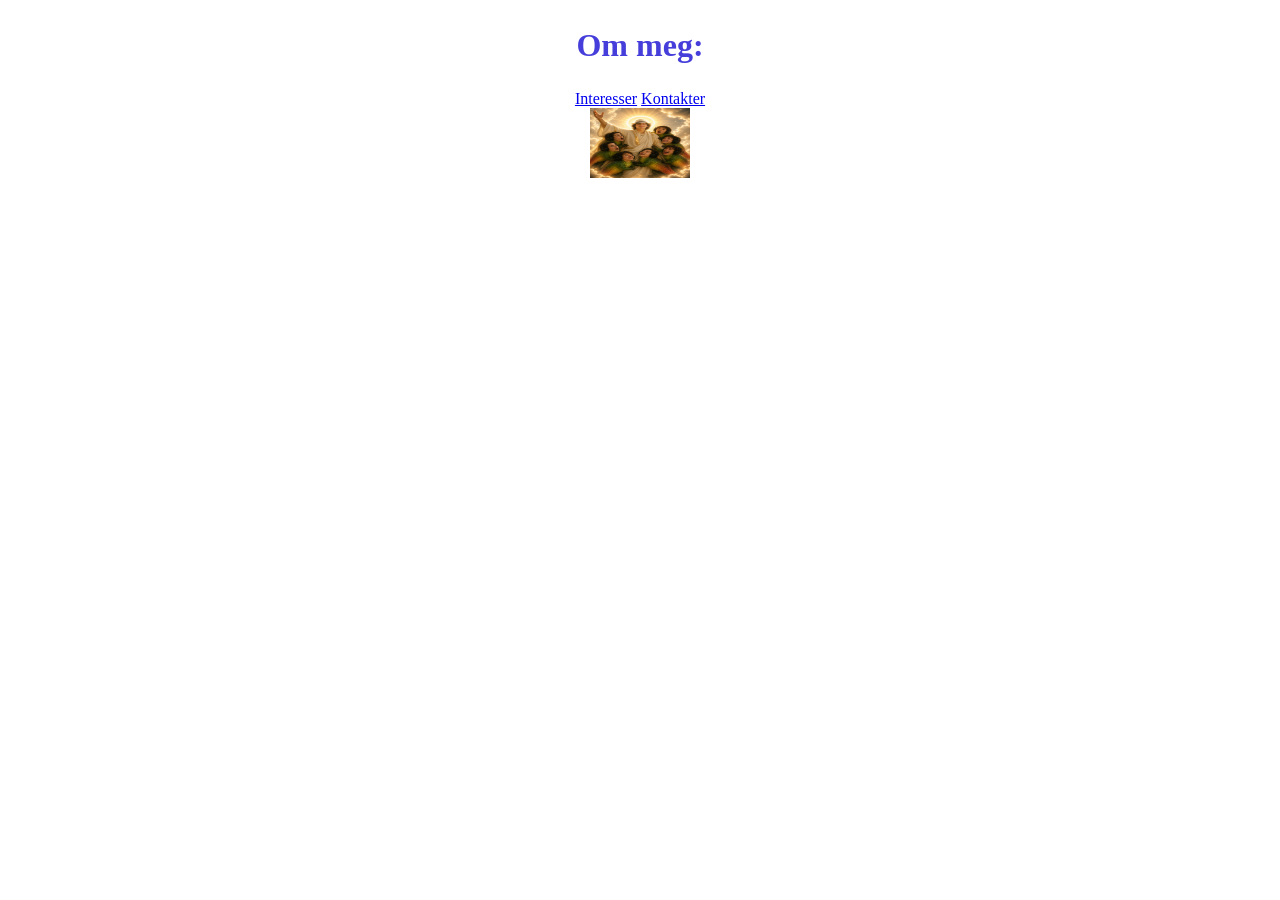
<file: index.html>
<!DOCTYPE html>
<html lang="en">
<head>
    <meta charset="UTF-8">
    <meta name="viewport" content="width=device-width, initial-scale=1.0">
    <title>Mine Iinteresser</title>
    <link rel="stylesheet" href="css/Style.css">
</head>
<body>
    
<h2>Om meg:</h2>
    
<a href="Interesser.html">Interesser</a>

<a href="Kontakter.html">Kontakter</a>

<img src="Bilder/content-1.png" style="width:100px;height:70px;">


</body>
</html>
</file>
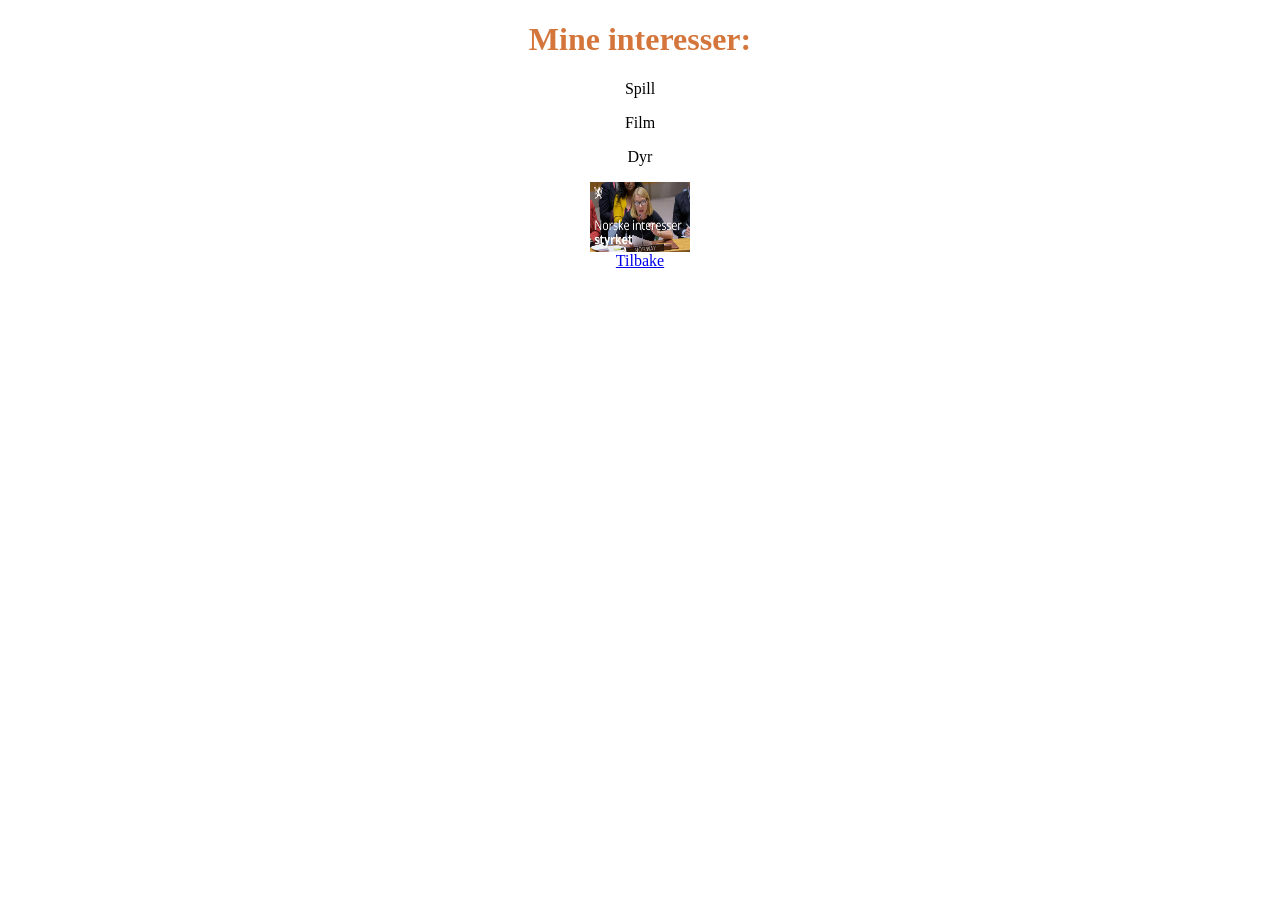
<file: Interesser.html>
<!DOCTYPE html>
<html lang="en">
<head>
    <meta charset="UTF-8">
    <meta name="viewport" content="width=device-width, initial-scale=1.0">
    <title>Document</title>
    <link rel="stylesheet" href="css/Style.css">
</head>
<body>
    <h1>Mine interesser:</h1>

<p>Spill</p>

<p>Film</p>

<p>Dyr</p>

<img src="Bilder/interesser.png" style="width:100px;height:70px;">


<a href="index.html">Tilbake</a>


</body>
</html>
</file>
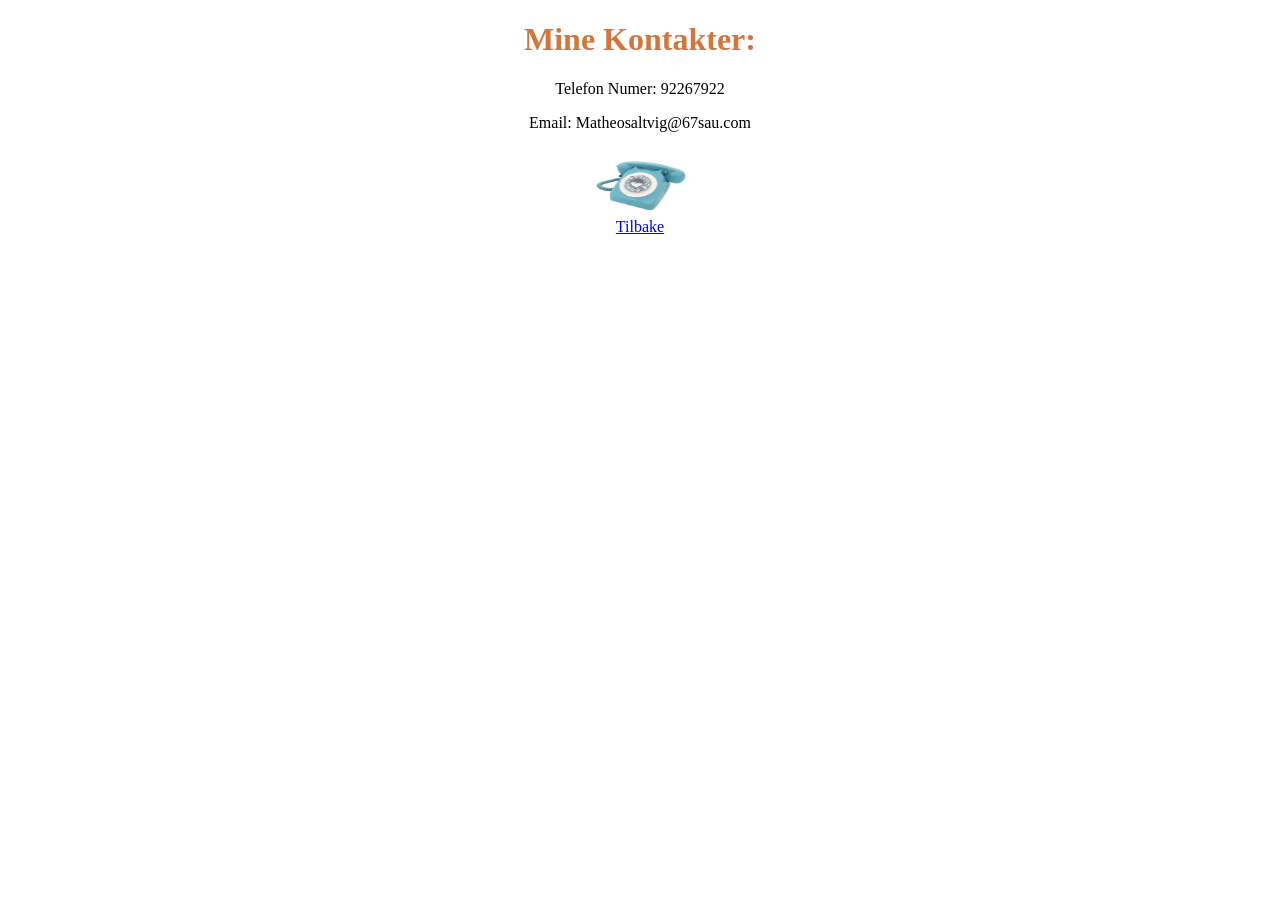
<file: Kontakter.html>
<!DOCTYPE html>
<html lang="en">
<head>
    <meta charset="UTF-8">
    <meta name="viewport" content="width=device-width, initial-scale=1.0">
    <title>Document</title>
    <link rel="stylesheet" href="css/Style.css">
</head>
<body>

<h1>Mine Kontakter:</h1>

<p>Telefon Numer: 92267922</p>

<p>Email: Matheosaltvig@67sau.com</p>

<img src="Bilder/Phone.avif" style="width:100px;height:70px;">

<a href="index.html">Tilbake</a>


</body>
</html>
</file>
<file: css/Style.css>
h1{
    color: rgb(212, 118, 59);
}

h2{
    color: rgb(70, 62, 218);
    font-size: 200%;
}

body {
    text-align: center;
}

img {
  display: block;
  margin: auto;
  width: 50%;
}
</file>
